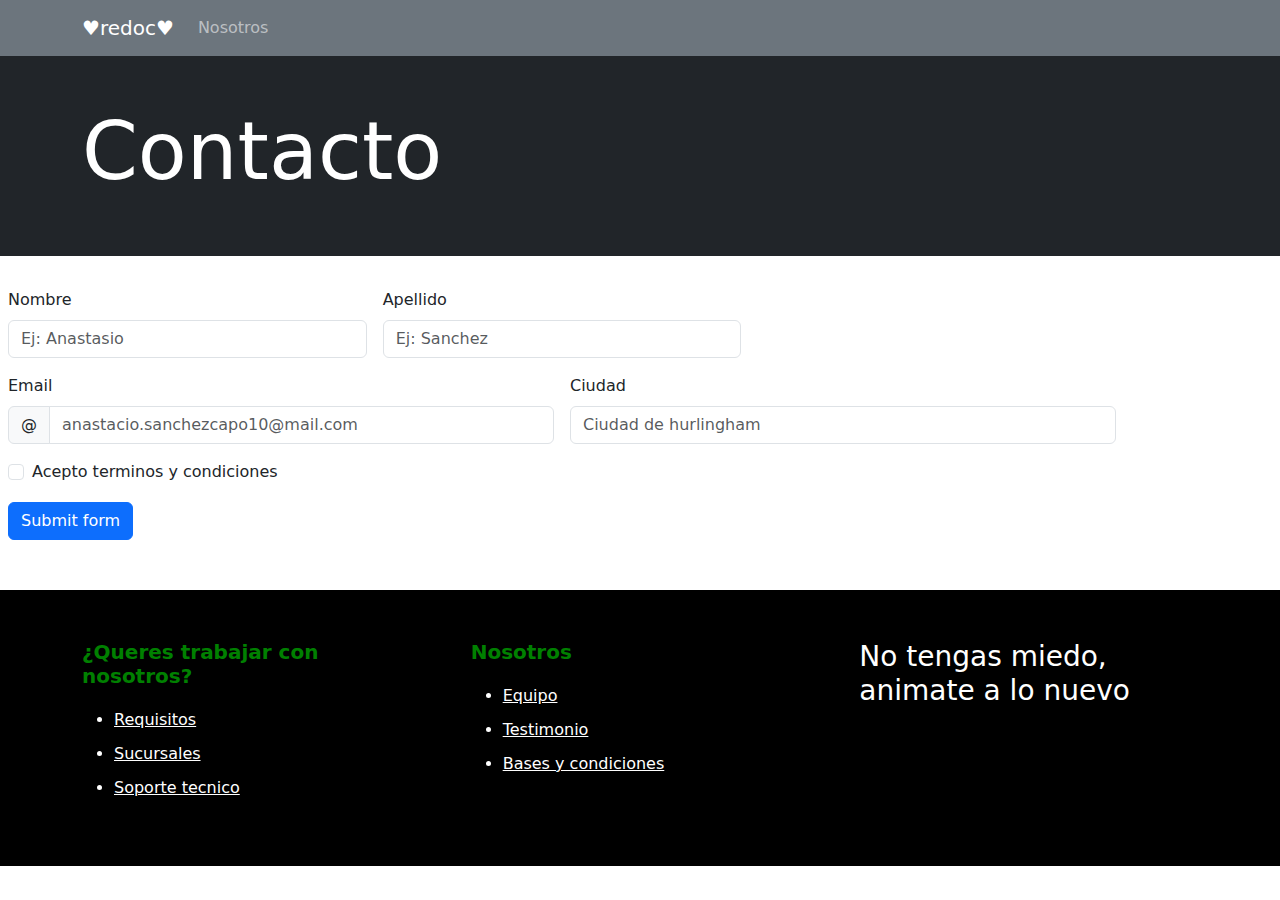
<file: pages/contacto.html>
<!DOCTYPE html>
<html lang="en">
<head>
    <meta charset="UTF-8">
    <meta http-equiv="X-UA-Compatible" content="IE=edge">
    <meta name="viewport" content="width=device-width, initial-scale=1.0">
    <title>Document</title>
    <link rel="stylesheet" href="../style.css">
    <link href="https://cdn.jsdelivr.net/npm/bootstrap@5.2.0-beta1/dist/css/bootstrap.min.css" rel="stylesheet" />
    <script src="https://cdn.jsdelivr.net/npm/bootstrap@5.2.0-beta1/dist/js/bootstrap.bundle.min.js"></script>
</head>
<body>

    <header>
        <nav class="navbar navbar-expand-lg navbar-dark  bg-secondary bg-gradien">
            <div class="container">
                <a class="navbar-brand" href="../index.html">♥redoc♥</a>
                <button class="navbar-toggler" type="button" data-bs-toggle="collapse" data-bs-target="#navbarNav"
                    aria-controls="navbarNav" aria-expanded="false" aria-label="Toggle navigation">
                    <span class="navbar-toggler-icon"></span>
                </button>
                <div class="collapse navbar-collapse" id="navbarNav">
                    <ul class="navbar-nav">
                        <li class="nav-item">
                            <a class="nav-link" href="./nosotros.html">Nosotros</a>
                        </li>
                    </ul>
                </div>
            </div>
        </nav>
    </header>

    <main>
        <main>
            <section class="bg-dark text-white">
                <div class="container py-5">
                    <h1 class="display-1">Contacto</h1>
                </div>
            </section>
    </main>

    
    <form class="row g-3 needs-validation mt-3 container" novalidate>
        <div class="col-md-4">
          <label for="validationCustom01" class="form-label">Nombre</label>
          <input type="text" class="form-control" id="validationCustom01" placeholder="Ej: Anastasio" required>
          <div class="valid-feedback">
            Looks good!
          </div>
        </div>
        <div class="col-md-4">
          <label for="validationCustom02" class="form-label">Apellido</label>
          <input type="text" class="form-control" id="validationCustom02" placeholder="Ej: Sanchez" required>
          <div class="valid-feedback">
            Looks good!
          </div>
        </div>
        <div class="col-md-6">
          <label for="validationCustomUsername" class="form-label">Email</label>
          <div class="input-group has-validation">
            <span class="input-group-text" id="inputGroupPrepend">@</span>
            <input type="text" class="form-control" id="validationCustomUsername" aria-describedby="inputGroupPrepend" placeholder="anastacio.sanchezcapo10@mail.com" required>
            <div class="invalid-feedback">
              Please choose a username.
            </div>
          </div>
        </div>
        <div class="col-md-6">
          <label for="validationCustom03" class="form-label">Ciudad</label>
          <input type="text" class="form-control" id="validationCustom03" placeholder="Ciudad de hurlingham" required>
          <div class="invalid-feedback">
            Please provide a valid city.
          </div>
        </div>

        <div class="col-12">
          <div class="form-check">
            <input class="form-check-input" type="checkbox" value="" id="invalidCheck" required>
            <label class="form-check-label" for="invalidCheck">
              Acepto terminos y condiciones
            </label>
            <div class="invalid-feedback">
              Tiene que estar de acuerdo antes de seguir.
            </div>
          </div>
        </div>
        <div class="col-12">
          <button class="btn btn-primary" type="submit">Submit form</button>
        </div>
      </form>

      <footer>
        <footer class="footer  boto">
            <!-- grid -->

            <!-- columna 1 -->
            <div class="footer__grid container">
                <div>
                    <h4>¿Queres trabajar con nosotros?</h4>
                    <ul class="footer__grid-list">
                        <li> <a href="">Requisitos</a></li>
                        <li> <a href="">Sucursales</a></li>
                        <li> <a href="">Soporte tecnico</a></li>
                    </ul>
                </div>
                <div>
                    <h4>Nosotros</h4>
                    <ul class="footer__grid-list">
                        <li> <a href="">Equipo</a></li>
                        <li> <a href="">Testimonio</a></li>
                        <li> <a href="">Bases y condiciones</a></li>
                    </ul>
                </div>
                <div>
                    <h3>No tengas miedo, animate a lo nuevo</h3>
                    <div class="footer__rrss">
                        <a href="">
                            <i class="bi bi-twitter"></i>
                        </a>
                        <a href="">
                            <i class="bi bi-instagram"></i>
                        </a>
                        <a href="">
                            <i class="bi bi-facebook"></i>
                        </a>
                    </div>
                </div>
            </div>
        </footer>
</body>

</html>
</footer>
</body>
</html>
</file>
<file: style.css>
.footer {
    background-color: black;
    color: white;
    padding: 50px 20px;
    margin-top: 50px;
  }
  
  .footer__grid {
    display: grid;
    grid-template-columns: repeat(3, 1fr);
    gap: 50px;
  }
  
  .footer__grid h4 {
    color: green;
    margin-bottom: 20px;
    font-weight: bold;
    font-size: 20px;
  }
  
  .footer__grid-list li{
    margin: 10px 0;
  }
  
  .footer__grid-list li a {
    color: white;
  }
  
  .footer__grid-list li a:hover {
    color: green;
    transition: color 0.3s;
  }
  
  .footer__rrss {
    display: flex;
    margin-top: 30px;
    justify-content: space-evenly;
  }
  
  .footer__rrss a {
    color: white;
    font-size: 30px;
  }
  
  .footer__rrss a:hover {
    color: green;
  } 
  
  /* MOBILE LAST */
  @media (max-width: 992px) {
    .courses__grid {
      grid-template-columns: repeat(2, 1fr);
    }
  }
  
  @media (max-width:768px) {
    .hero__grid {
      grid-template-columns: 1fr;
    }
  }
  
  
  
  @media (max-width: 576px) {
    .courses__grid {
      grid-template-columns: 1fr;
    }
  
    .content__navbar {
      display: none;
    }
  
    .footer__grid {
      grid-template-columns: 1fr;
  
    }
  }
</file>
